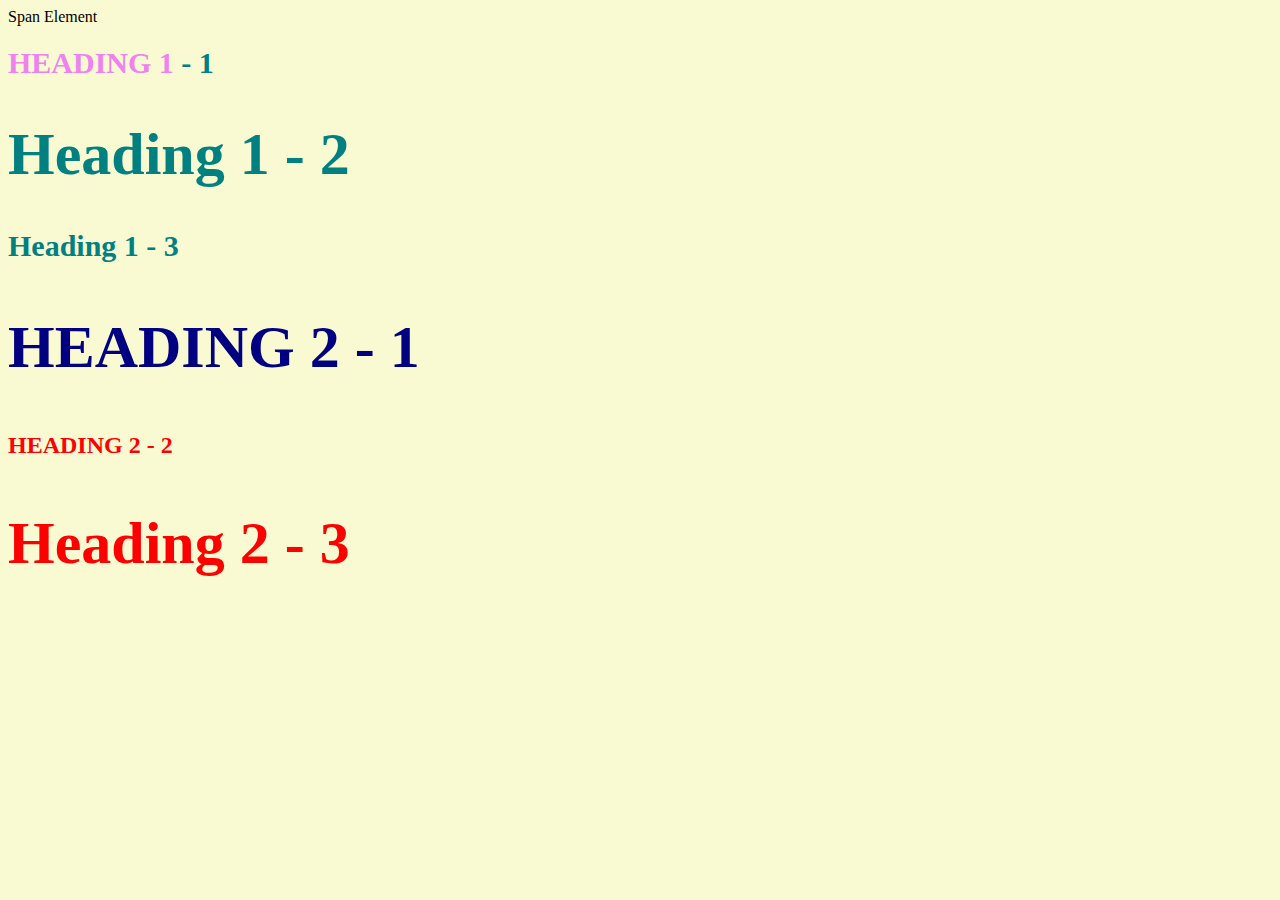
<file: style-test.html>
<!DOCTYPE html>
<html lang="en">
<head>
    <meta charset="UTF-8">
    <meta name="viewport" content="width=device-width, initial-scale=1.0">
    <title>Style test</title>
    <link rel="stylesheet"  href="test.css">
   
  

</head>
<body>
    <span>Span Element</span>
    <h1 class="uppercase"><span>Heading 1</span> - 1</h1>
    <h1 class="big">Heading 1 - 2</h1>
    <h1>Heading 1 - 3</h1>
    <h2 class="big uppercase">Heading 2 - 1</h2>
    <h2 class="uppercase">Heading 2 - 2</h2>
    <h2 class="big">Heading 2 - 3</h2>

</body>
</html>
</file>
<file: test.css>
body{
    background-color: lightgoldenrodyellow;
}

h1 {
    font-size: 30px;
    color: teal;
}

h2 {
    color: red;
}

.big{
    font-size: 60px;
}

.uppercase{
    text-transform: uppercase;
}

.big.uppercase{
    color: navy;
}

h1 span{
    color: violet;
}
</style>
</file>
